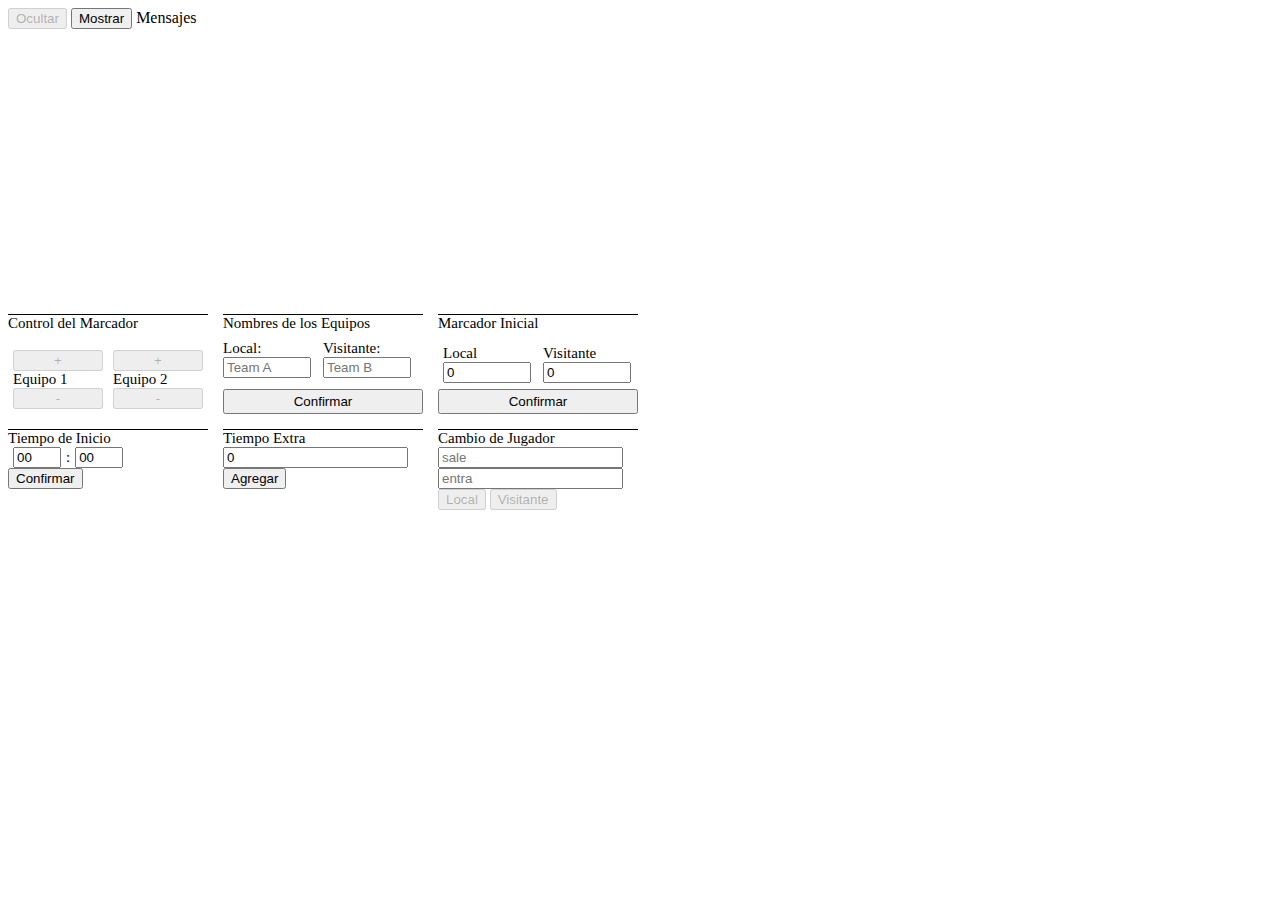
<file: index.html>
<!DOCTYPE html>
<html>
<head>
    <meta charset="UTF-8">
    <link rel="stylesheet" href="./estilos.css">
    <link rel="stylesheet" href="./css/marcador_02.css">
</head>
<body>
    <header>
        <button id="controlHide">Ocultar</button>
        <button id="controlShow">Mostrar</button>
        <span id="contolLog">Mensajes</span>
    </header>
    <main>
        <div class="scoreboard">
            <div class="scoreboard-time">
                <div class="scoreboard-time-counter">
                    <p id="score-timer">00:00</p>
                </div>
                <div class="scoreboard-time-extra">
                    <p id="score-extraTime">+   00</p>
                </div>
            </div>
            <div class="scoreboard-team-local">
                <p id="score-Local-name">AAA</p>
                <p id="score-Local-num">00</p>
            </div>
            <div class="scoreboard-team-visit">
                <p id="score-Visit-num">00</p>
                <p id="score-Visit-name">BBB</p>
            </div>
            <div class="scoreboard-chPlayer">
                <p id="score-playerTeam">AAA</p>
                <p id="score-playerOut">PepitoPeraltaPerez</p>
                <p id="score-playerIn">PepitoPeraltaPerez</p>
            </div>
        </div>
    </main>
    <section>
        <div class="data-goal">
            <p>Control del Marcador</p>
            <div>
                <button id="golAddTeamA">+</button>
                <span id="golTeamA">Equipo 1</span>
                <button id="golLessTeamA">-</button>
            </div>
            <div>
                <button id="golAddTeamB">+</button>
                <span id="golTeamB">Equipo 2</span>
                <button id="golLessTeamB">-</button>
            </div>
        </div>
        <div class="data-teams">
            <p>Nombres de los Equipos</p>
            <div>
                <p>Local:</p>
                <input type="text" name="local-team" id="txt-local-team" placeholder="Team A">
            </div>
            <div>
                <p>Visitante:</p>
                <input type="text" name="visit-team" id="txt-visit-team" placeholder="Team B">
            </div>
            <button id="setTeamsNames">Confirmar</button>
        </div>
        <div class="data-score">
            <p>Marcador Inicial</p>
            <div>
                <p>Local</p>
                <input type="number" value="0" id="score-init-local">
            </div>
            <div>
                <p>Visitante</p>
                <input type="number" value="0" id="score-init-visit">
            </div>
            <button id="setTeamsScores">Confirmar</button>
        </div>
        <div class="data-time">
            <p>Tiempo de Inicio</p>
            <div><input type="number" value="00" id="setTimerMin">:<input type="number" value="00" id="setTimerSeg"></div>
            <button id="setTimer">Confirmar</button>
        </div>
        <div class="data-extraTime">
            <p>Tiempo Extra</p>
            <input type="number" value="0" id="data-extraTime">
            <button id="setExtraTime">Agregar</button>
        </div>
        <div class="data-changePlayer">
            <p>Cambio de Jugador</p>
            <div>
                <input type="text" placeholder="sale" id="change-player-out">
                <input type="text" placeholder="entra" id="change-player-in">
            </div>
            <div>
                <button id="ch-player-TA">Local</button>
                <button id="ch-player-TB">Visitante</button>
            </div>
        </div>
    </section>
    <script type="module" src="./main.js"></script>
</body>
</html>
</file>
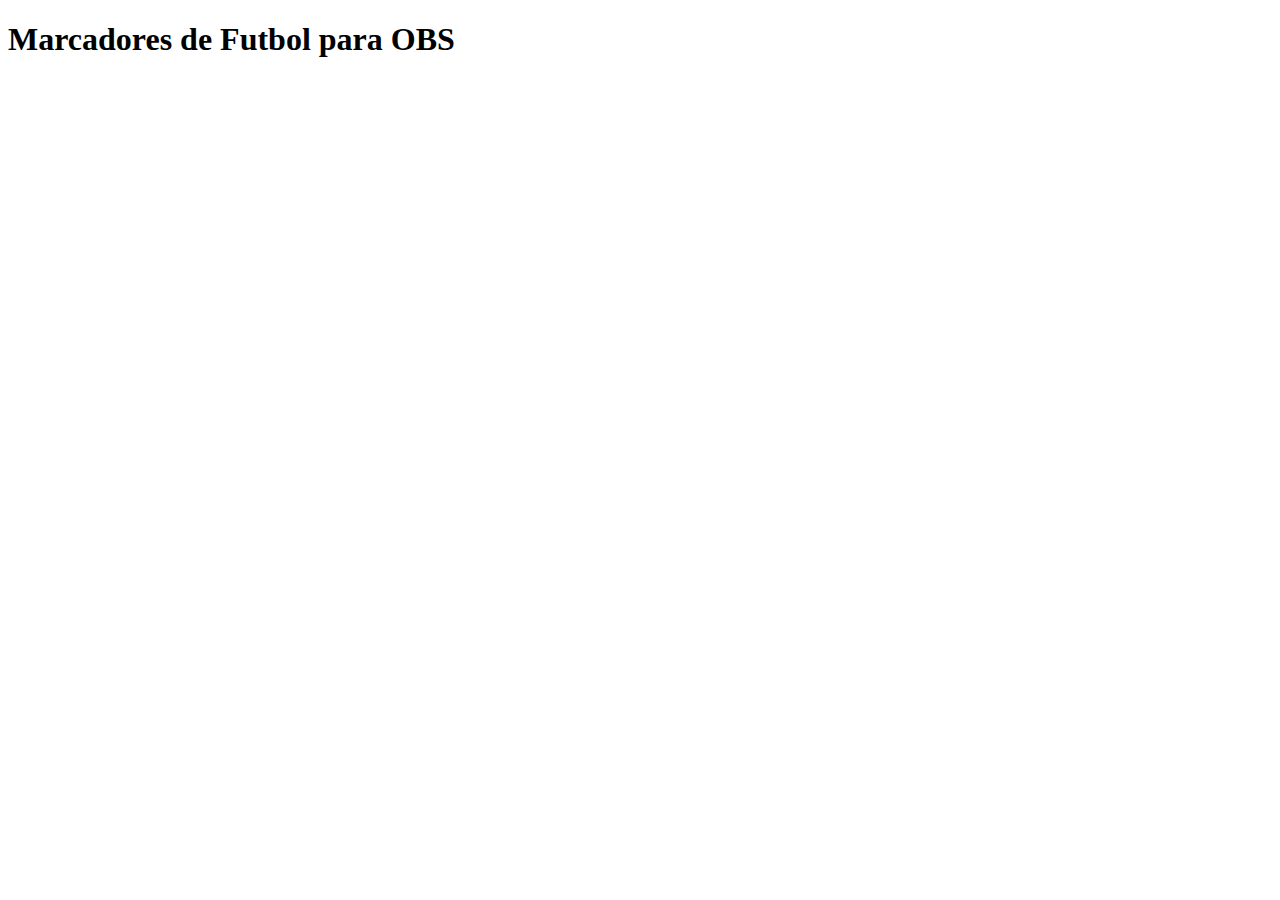
<file: docs/index.html>
<!DOCTYPE html>
<html lang="es">
<head>
    <meta charset="UTF-8">
    <meta name="viewport" content="width=device-width, initial-scale=1.0">
    <title>Obs Scoreboards</title>
</head>
<body>
    <h1>Marcadores de Futbol para OBS</h1>
</body>
</html>
</file>
<file: estilos.css>
main {
    font-family:'Segoe UI', Tahoma, Geneva, Verdana, sans-serif;
}

section{
    display: grid;
    grid-template-rows: repeat(2,100px);
    grid-row-gap: 15px;
    grid-template-columns: repeat(3,200px);
    grid-column-gap: 15px;
    width: 90vw;
    font-size: 15px;
    background-color: white;
    font-family: 'Times New Roman', Times, serif;
}

section > div {
    border-top: solid 1px black;
}

section p{
    margin: 0;
}


.data-goal{
    display: grid;
    grid-template: 1fr 2fr/ repeat(2,1fr);
}

.data-goal > p {
    grid-row: 1/2;
    grid-column: 1/3;
}

.data-goal div, .data-score div{
    display: flex;
    flex-direction: column;
    box-sizing: border-box;
    margin: 5px;
}

.data-teams,.data-score{
    display: grid;
    grid-template: 1fr 2fr 1fr/ repeat(2,1fr);
}

.data-teams > p, .data-score > p {
    grid-row: 1/2;
    grid-column: 1/3;
    margin: 0;
}

.data-teams > button, .data-score > button {
    grid-row: 3/4;
    grid-column: 1/3;
}

.data-teams input, .data-score input {
    display: inline-block;
    width: 80px;
}

.data-time input {
    width: 40px;
    margin: 0 5px;
    display: inline-block;
}

.data-changePlayer {
    display: flex;
    flex-direction: column;
}
</file>
<file: css/marcador_02.css>
:root{
    --color-black: #000000;
    --color-red-light: #df9a9a;
    --color-red-dark: #9e1a1a;
    --color-whithe: #ffffff;
}

main{
    display: flex;
    padding: 50px 0;
    justify-content: center;
    border: solid 2px white;
    box-sizing: border-box;
    width: auto;
    height: 280px;
    margin-bottom: 5px  ;
}

/* - - - - MARCADOR - - - - */


.scoreboard{
    display: grid;
    width: 300px;
    grid-template: 24px 3fr / 1fr 1fr 70px;
    transition-duration: 1000ms;
    overflow: visible;
}   


/* TIEMPO */

.scoreboard-time{
    position: relative;
    grid-column: 3/4;
    grid-row: 1/2;
    background-color: var(--color-black);
}

.scoreboard-time p {
    display: inline-block;
    margin: 0;
}

.scoreboard-time-counter , .scoreboard-time-extra{
    position: absolute;
}

.scoreboard-time-counter{
    z-index: 3;
    width: 100%;
    color: var(--color-whithe);
    text-align: center;
}

.scoreboard-time-extra{
    z-index: -1;
    bottom: 0px;
    width: 60px;
    padding-right: 10px;
    padding-bottom: 1px;
    text-align: right;
    color: var(--color-black);
    background-color: var(--color-whithe);
    transition-property: bottom;
    transition-duration: 500ms;
}

.scoreboard-time-extra-on{
    bottom: -24px;
}

/* NOMBRES EQUIPOS*/

.scoreboard-team-local , .scoreboard-team-visit {
    width: 100%;
    color: var(--color-whithe);
    background-color: var(--color-red-dark);  
}

.scoreboard-team-local > p , .scoreboard-team-visit > p {
    display: inline-block;
    margin: 0;
}

.scoreboard-team-local{
    margin-left: auto;
    grid-column: 1/2;
    grid-row: 1/2;
    text-align: right;
}

.scoreboard-team-visit{
    margin-right: auto;
    grid-column: 2/3;
    grid-row: 1/2;
    text-align: left;
}

#score-Local-num , #score-Visit-num{
    padding: 0 5px;
    height: 100%;
    background-color: var(--color-whithe);
    color: var(--color-red-dark);
}

#score-Local-name , #score-Visit-name{
    padding: 0 10px;
    font-weight: bolder;
}


/* CAMBIO DE JUGADOR */

.scoreboard-chPlayer{
    position: relative;
    grid-row: 2/3;
    grid-column: 1/4;
}

.scoreboard-chPlayer > p {
    transition-duration: 500ms;
}

#score-playerTeam{
    display: block;
    width: 80px;
    padding: 0 10px;
    background-color: var(--color-black);
    color: var(--color-whithe);
}

#score-playerOut, #score-playerIn{
    position: absolute;
    top: 0;
    display: block;
    width: 200px;
    padding: 0 10px;
    background-color: var(--color-whithe);
    color: var(--color-black)
}

#score-playerOut::before{
    content: "⬇️ ";
    filter: hue-rotate(160deg);
}

#score-playerIn::before{
    content: "⬆️ ";
}

/* ANIMACIONES */

.fx-barrido-v-full{
    clip-path: polygon(0 0, 100% 0%, 100% 100%, 0% 100%);
}

.fx-barrido-v-empty{
    clip-path: polygon(0 0, 100% 0, 100% 0, 0 0);
}

.key-cube-up{
    animation-name: cube-up;
    animation-duration: 2000ms;
}

.key-cube-dw{
    animation-name: cube-dw ;
    animation-duration: 2000ms;
}

.chPlayer-in{
    transform: translateY(35px);
}

.chPlayer-out{
    transform: translateY(70px);
}

@keyframes cube-up {
    0%{
        color: var(--color-red-dark);
        clip-path: polygon(0 0, 100% 0%, 100% 100%, 0% 100%);
    }
    10%{
        color: var(--color-whithe);
        clip-path: polygon(0 0, 100% 0%, 100% 100%, 0% 100%);
    }
    30%{
        clip-path: polygon(0 0, 100% 0, 100% 0, 0 0);
        color: var(--color-whithe);
    }
    40%{
        clip-path: polygon(0 100%, 100% 100%, 100% 100%, 0% 100%);
        color: var(--color-whithe);
    }
    60%{
        color: var(--color-whithe);
        clip-path: polygon(0 100%, 100% 100%, 100% 0, 0 0);
    }
    100%{
        clip-path: polygon(0 100%, 100% 100%, 100% 0, 0 0);
        color: var(--color-red-dark);
    }
}

@keyframes cube-dw {
    0%{
        color: var(--color-red-dark);
        clip-path: polygon(0 0, 100% 0%, 100% 100%, 0% 100%);
    }
    10%{
        color: var(--color-whithe);
        clip-path: polygon(0 0, 100% 0%, 100% 100%, 0% 100%);
    }
    30%{
        clip-path: polygon(0 100%, 100% 100%, 100% 100%, 0% 100%);
        color: var(--color-whithe);
    }
    40%{
        clip-path: polygon(0 0, 100% 0, 100% 0, 0 0);
        color: var(--color-whithe);
    }
    60%{
        color: var(--color-whithe);
        clip-path: polygon(0 100%, 100% 100%, 100% 0, 0 0);
    }
    100%{
        clip-path: polygon(0 100%, 100% 100%, 100% 0, 0 0);
        color: var(--color-red-dark);
    }
}
</file>
